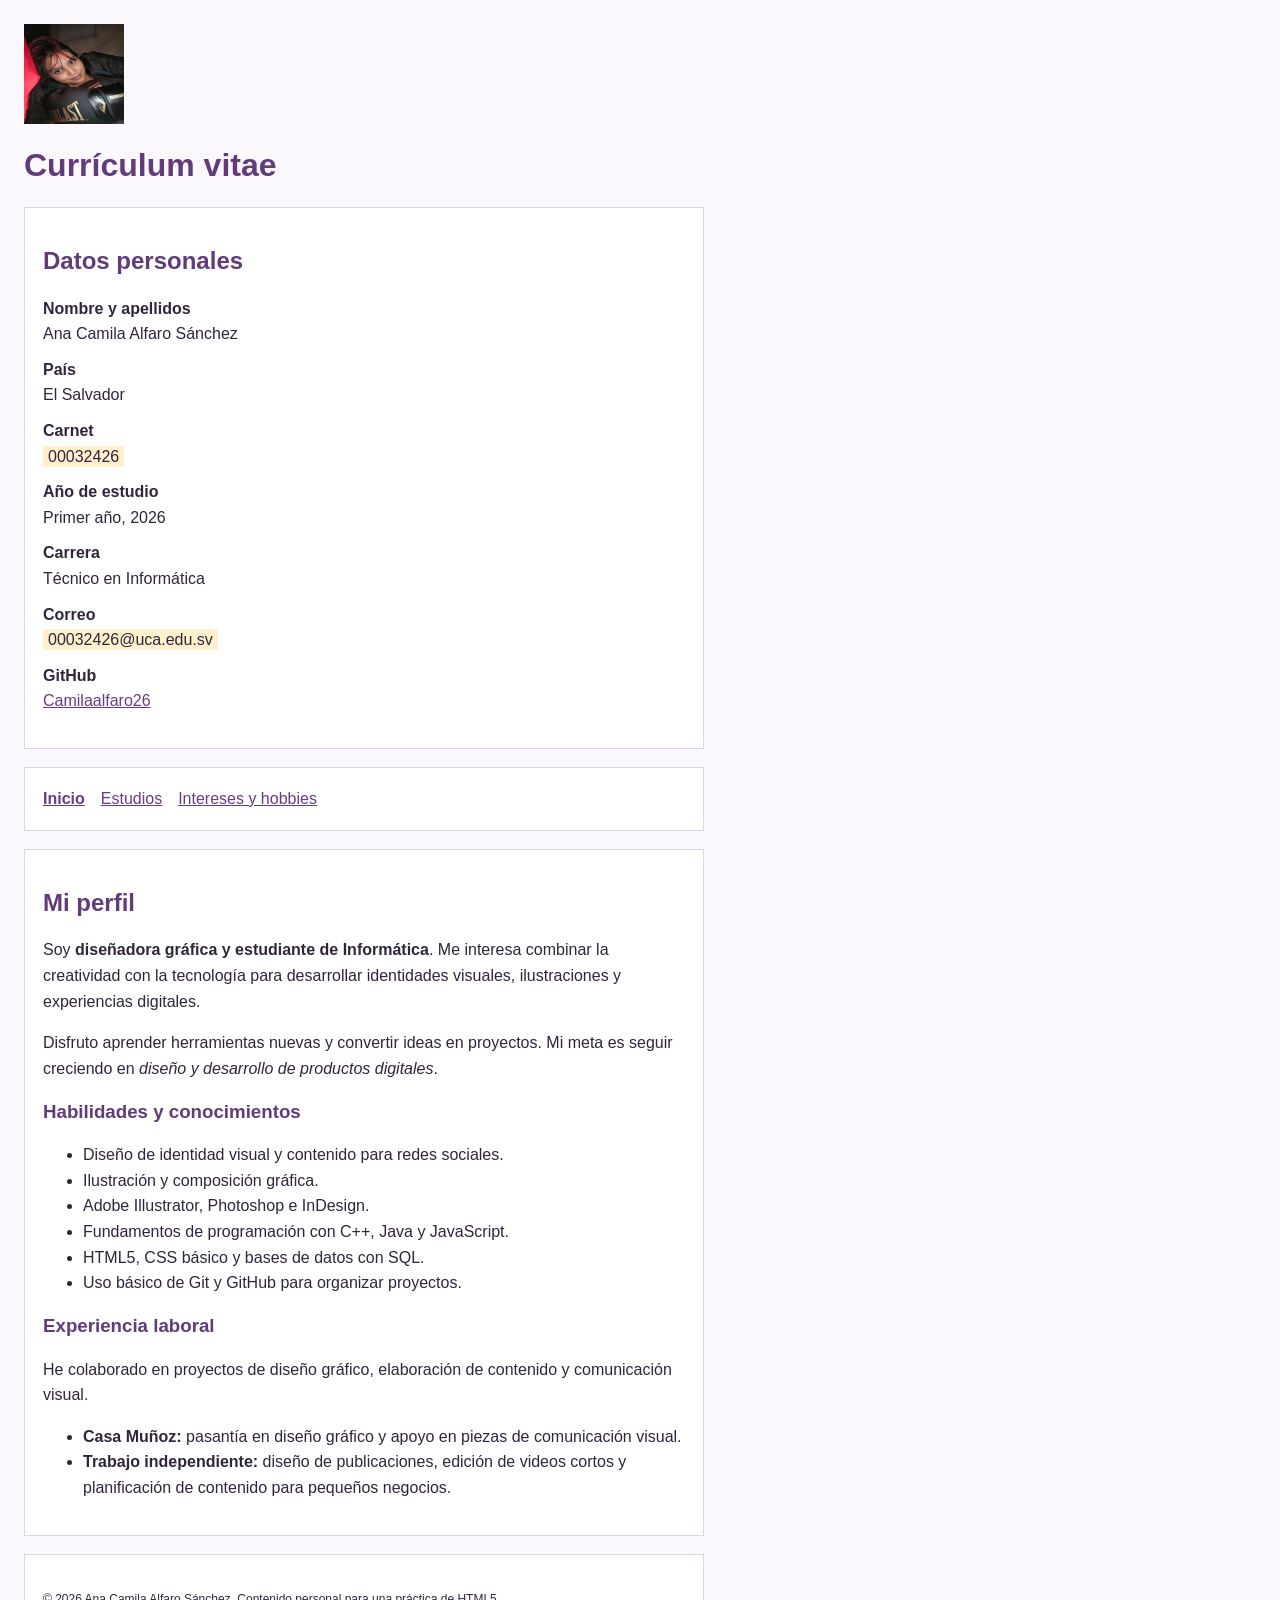
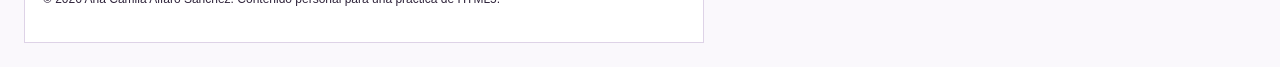
<file: index.html>
<!DOCTYPE html>
<html lang="es">
<head>
  <meta charset="UTF-8">
  <meta name="viewport" content="width=device-width, initial-scale=1.0">
  <title>Currículum vitae | Camila Alfaro</title>
  <link rel="stylesheet" href="estilos.css">
</head>
<body>
<header>
  <img src="img/perfil.jpeg" alt="Ilustración de perfil personal" width="100" height="100">
  <h1>Currículum vitae</h1>
</header>
<section aria-labelledby="datos">
  <h2 id="datos">Datos personales</h2>
  <dl>
    <dt>Nombre y apellidos</dt><dd>Ana Camila Alfaro Sánchez</dd>
    <dt>País</dt><dd>El Salvador</dd>
    <dt>Carnet</dt><dd><span class="pendiente">00032426</span></dd>
    <dt>Año de estudio</dt><dd>Primer año, 2026</dd>
    <dt>Carrera</dt><dd>Técnico en Informática</dd>
    <dt>Correo</dt><dd><span class="pendiente">00032426@uca.edu.sv</span></dd>
    <dt>GitHub</dt><dd><a href="https://github.com/Camilaalfaro26">Camilaalfaro26</a></dd>
  </dl>
</section>
<nav aria-label="Navegación principal"><a href="index.html" aria-current="page">Inicio</a><a href="estudios.html">Estudios</a><a href="intereses.html">Intereses y hobbies</a></nav><main>
  <section aria-labelledby="perfil">
    <h2 id="perfil">Mi perfil</h2>
    <p>Soy <strong>diseñadora gráfica y estudiante de Informática</strong>. Me interesa combinar la creatividad con la tecnología para desarrollar identidades visuales, ilustraciones y experiencias digitales.</p>
    <p>Disfruto aprender herramientas nuevas y convertir ideas en proyectos. Mi meta es seguir creciendo en <em>diseño y desarrollo de productos digitales</em>.</p>
    <article>
      <h3>Habilidades y conocimientos</h3>
      <ul>
        <li>Diseño de identidad visual y contenido para redes sociales.</li>
        <li>Ilustración y composición gráfica.</li>
        <li>Adobe Illustrator, Photoshop e InDesign.</li>
        <li>Fundamentos de programación con C++, Java y JavaScript.</li>
        <li>HTML5, CSS básico y bases de datos con SQL.</li>
        <li>Uso básico de Git y GitHub para organizar proyectos.</li>
      </ul>
    </article>
    <article>
      <h3>Experiencia laboral</h3>
      <p>He colaborado en proyectos de diseño gráfico, elaboración de contenido y comunicación visual.</p>
      <ul>
        <li><strong>Casa Muñoz:</strong> pasantía en diseño gráfico y apoyo en piezas de comunicación visual.</li>
        <li><strong>Trabajo independiente:</strong> diseño de publicaciones, edición de videos cortos y planificación de contenido para pequeños negocios.</li>
      </ul>
    </article>
  </section>
</main>
<footer>
  <p><small>&copy; 2026 Ana Camila Alfaro Sánchez. Contenido personal para una práctica de HTML5.</small></p>
</footer>
</body>
</html>
</file>
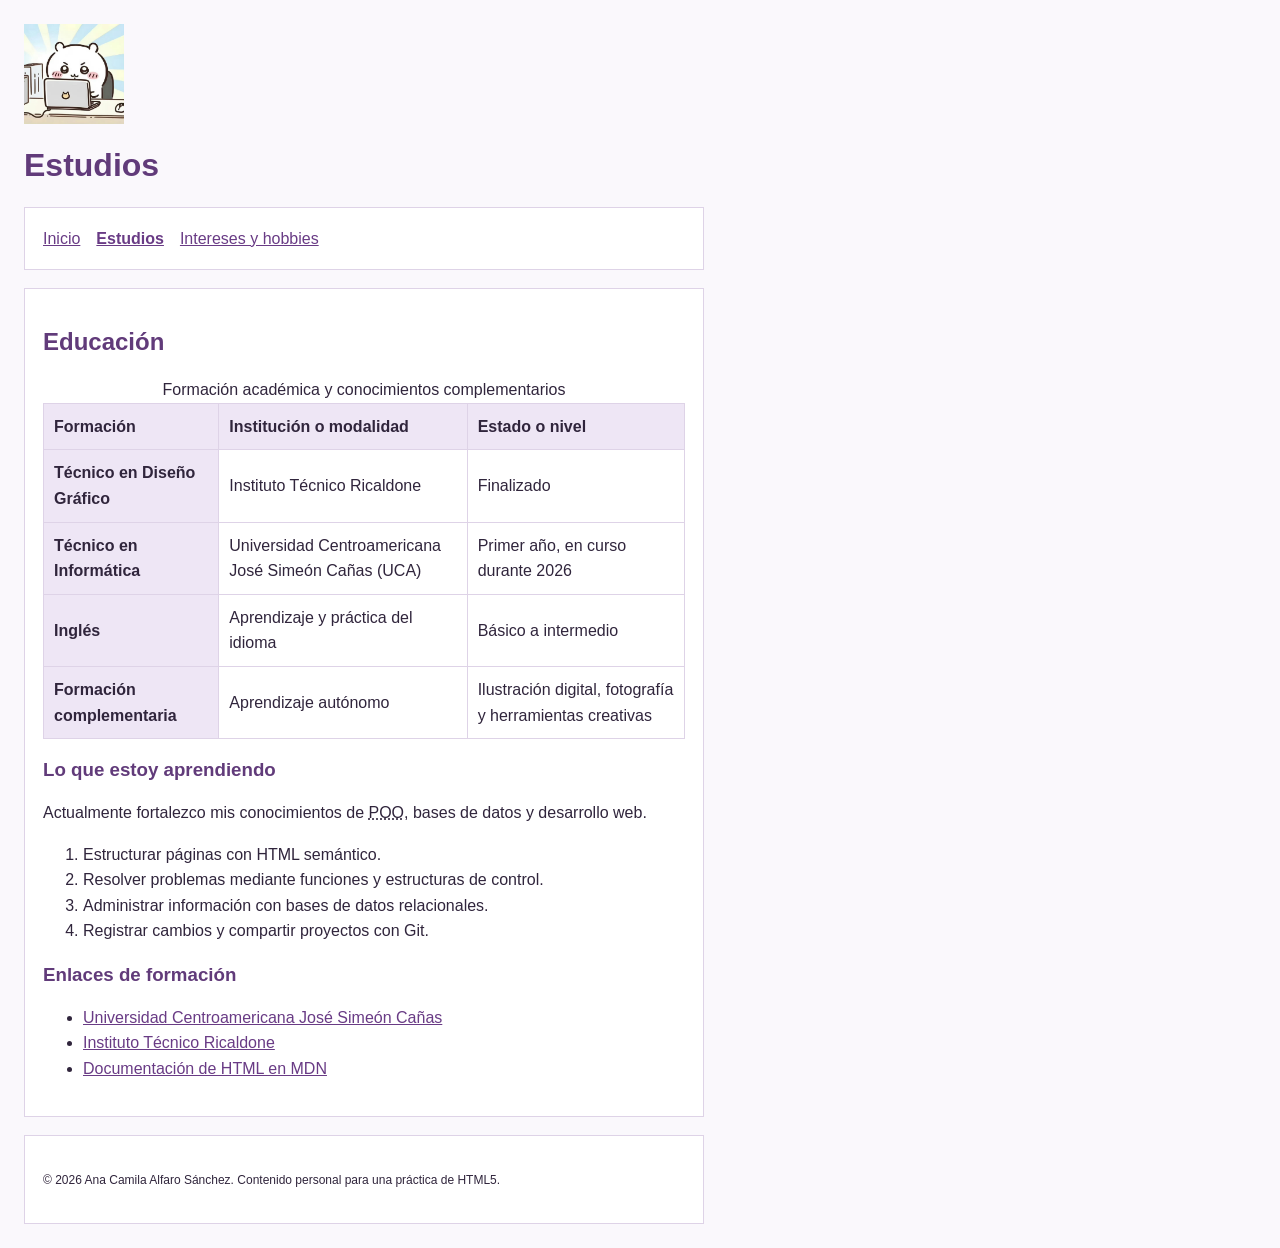
<file: estudios.html>
<!DOCTYPE html>
<html lang="es">
<head>
  <meta charset="UTF-8">
  <meta name="viewport" content="width=device-width, initial-scale=1.0">
  <title>Estudios | Camila Alfaro</title>
  <link rel="stylesheet" href="estilos.css">
</head>
<body>
<header>
  <img src="img/estudios.jpg" alt="Ilustración de un libro abierto" width="100" height="100">
  <h1>Estudios</h1>
</header>
<nav aria-label="Navegación principal"><a href="index.html">Inicio</a><a href="estudios.html" aria-current="page">Estudios</a><a href="intereses.html">Intereses y hobbies</a></nav><main>
  <section aria-labelledby="educacion">
    <h2 id="educacion">Educación</h2>
    <table>
      <caption>Formación académica y conocimientos complementarios</caption>
      <thead><tr><th scope="col">Formación</th><th scope="col">Institución o modalidad</th><th scope="col">Estado o nivel</th></tr></thead>
      <tbody>
        <tr><th scope="row">Técnico en Diseño Gráfico</th><td>Instituto Técnico Ricaldone</td><td>Finalizado</td></tr>
        <tr><th scope="row">Técnico en Informática</th><td>Universidad Centroamericana José Simeón Cañas (UCA)</td><td>Primer año, en curso durante 2026</td></tr>
        <tr><th scope="row">Inglés</th><td>Aprendizaje y práctica del idioma</td><td>Básico a intermedio</td></tr>
        <tr><th scope="row">Formación complementaria</th><td>Aprendizaje autónomo</td><td>Ilustración digital, fotografía y herramientas creativas</td></tr>
      </tbody>
    </table>
    <article>
      <h3>Lo que estoy aprendiendo</h3>
      <p>Actualmente fortalezco mis conocimientos de <abbr title="Programación Orientada a Objetos">POO</abbr>, bases de datos y desarrollo web.</p>
      <ol>
        <li>Estructurar páginas con HTML semántico.</li>
        <li>Resolver problemas mediante funciones y estructuras de control.</li>
        <li>Administrar información con bases de datos relacionales.</li>
        <li>Registrar cambios y compartir proyectos con Git.</li>
      </ol>
    </article>
    <article>
      <h3>Enlaces de formación</h3>
      <ul>
        <li><a href="https://www.uca.edu.sv/" target="_blank" rel="noopener noreferrer">Universidad Centroamericana José Simeón Cañas</a></li>
        <li><a href="https://www.ricaldone.edu.sv/" target="_blank" rel="noopener noreferrer">Instituto Técnico Ricaldone</a></li>
        <li><a href="https://developer.mozilla.org/es/docs/Web/HTML" target="_blank" rel="noopener noreferrer">Documentación de HTML en MDN</a></li>
      </ul>
    </article>
  </section>
</main>
<footer>
  <p><small>&copy; 2026 Ana Camila Alfaro Sánchez. Contenido personal para una práctica de HTML5.</small></p>
</footer>
</body>
</html>
</file>
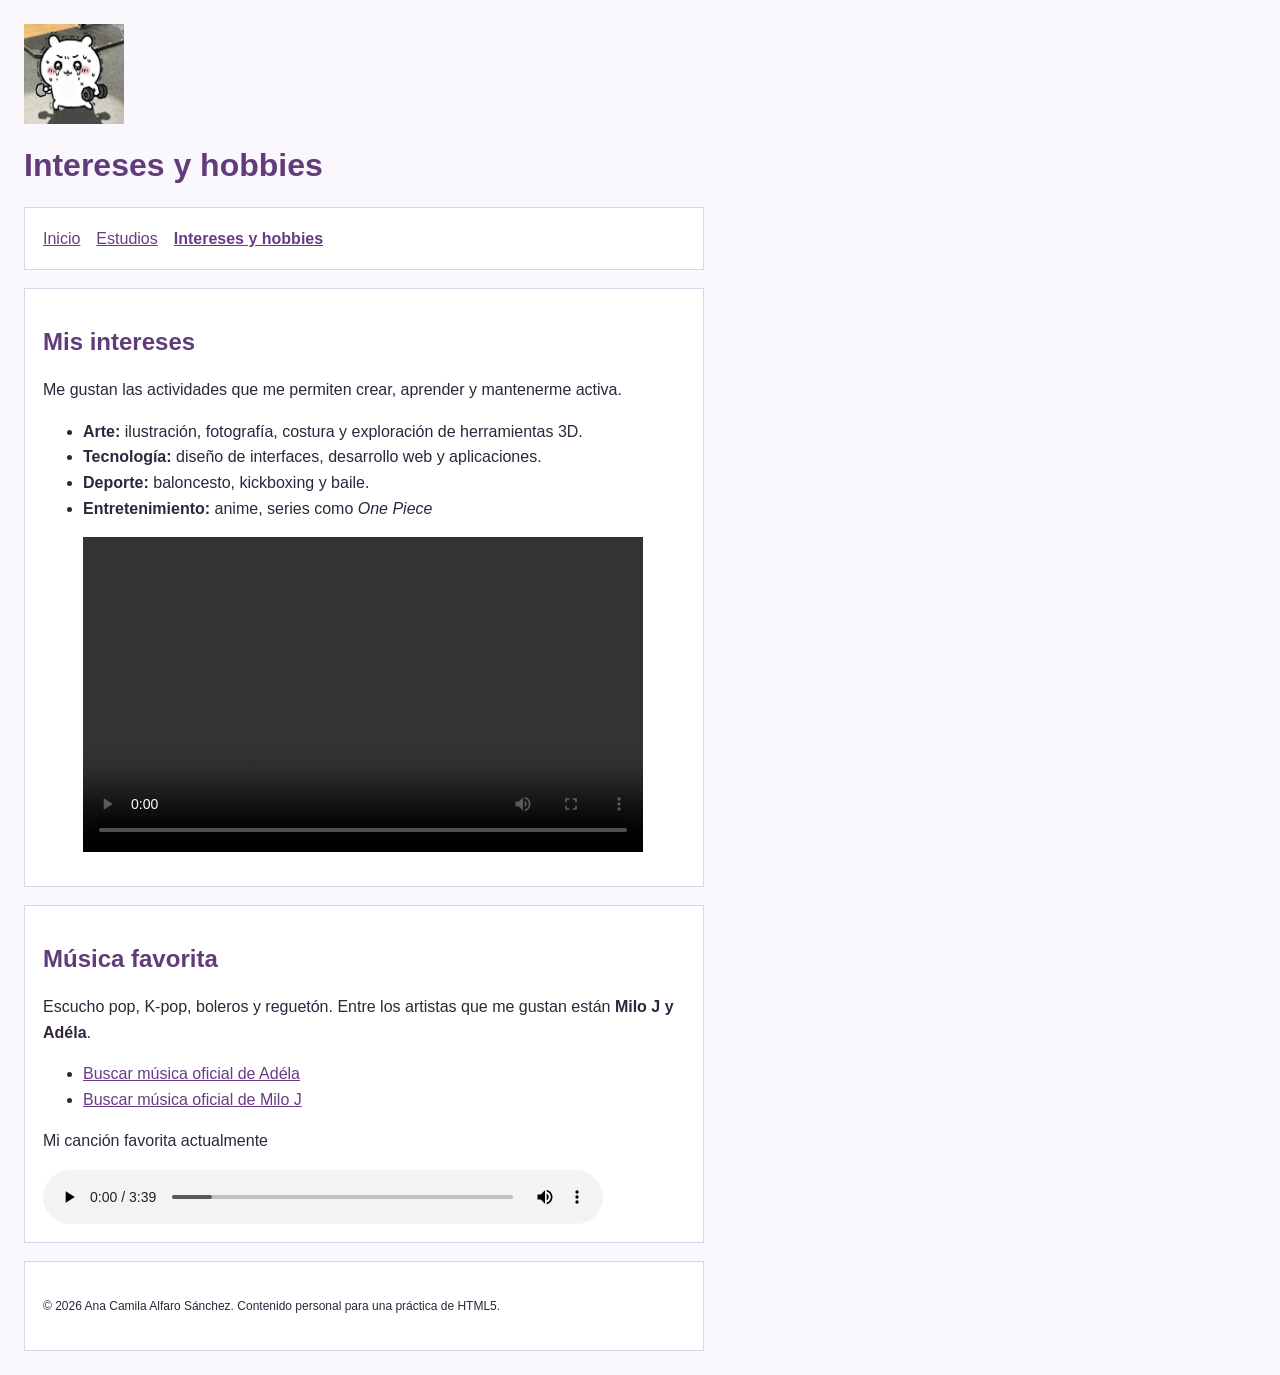
<file: intereses.html>
<!DOCTYPE html>
<html lang="es">
<head>
  <meta charset="UTF-8">
  <meta name="viewport" content="width=device-width, initial-scale=1.0">
  <title>Intereses y hobbies | Camila Alfaro</title>
  <link rel="stylesheet" href="estilos.css">
</head>
<body>
<header>
  <img src="img/intereses.png" alt="Ilustración de un lápiz creativo" width="100" height="100">
  <h1>Intereses y hobbies</h1>
</header>
<nav aria-label="Navegación principal"><a href="index.html">Inicio</a><a href="estudios.html">Estudios</a><a href="intereses.html" aria-current="page">Intereses y hobbies</a></nav><main>
  <section aria-labelledby="intereses">
    <h2 id="intereses">Mis intereses</h2>
    <p>Me gustan las actividades que me permiten crear, aprender y mantenerme activa.</p>
    <ul>
      <li><strong>Arte:</strong> ilustración, fotografía, costura y exploración de herramientas 3D.</li>
      <li><strong>Tecnología:</strong> diseño de interfaces, desarrollo web y aplicaciones.</li>
      <li><strong>Deporte:</strong> baloncesto, kickboxing y baile.</li>
      <li><strong>Entretenimiento:</strong> anime, series como <cite>One Piece</cite> </li>
    </ul>
    <figure>
      <video controls preload="metadata" width="560" height="315" aria-label="Video ilustrativo de mis intereses creativos">
        <source src="media/video.mp4" type="video/mp4">
        Tu navegador no reproduce este video. <a href="media/video.mp4">Descargar video sobre mis intereses</a>.
      </video>
  </section>
  <section aria-labelledby="musica">
    <h2 id="musica">Música favorita</h2>
    <p>Escucho pop, K-pop, boleros y reguetón. Entre los artistas que me gustan están <strong>Milo J y Adéla</strong>.</p>
    <ul>
      <li><a href="https://www.youtube.com/results?search_query=adéla">Buscar música oficial de Adéla</a></li>
      <li><a href="https://www.youtube.com/results?search_query=milo+j">Buscar música oficial de Milo J</a></li>
    </ul>
    <p>Mi canción favorita actualmente</p>
    <audio controls preload="metadata">
      <source src="media/ADÉLA - Ain't In LA - AdelaMusicVEVO.mp3" type="audio/wav">
      Tu navegador no reproduce audio. <a href="media/ADÉLA - Ain't In LA - AdelaMusicVEVO.mp3">Descargar el instrumental</a>.
    </audio>
  </section>
</main>
<footer>
  <p><small>&copy; 2026 Ana Camila Alfaro Sánchez. Contenido personal para una práctica de HTML5.</small></p>
</footer>
</body>
</html>
</file>
<file: estilos.css>
body { margin: 24px; max-width: 680px; font-family: Arial, sans-serif; line-height: 1.6; color: #30253c; background: #faf8fc; }
header img { display: block; }
h1, h2, h3 { line-height: 1.25; color: #613b7a; }
nav, section, footer { margin: 18px 0; padding: 18px; border: 1px solid #ded3e7; background: white; }
nav a { display: inline-block; margin-right: 16px; }
a { color: #693b85; }
a:hover { color: #a44572; }
[aria-current="page"] { font-weight: bold; }
dt { font-weight: bold; }
dd { margin: 0 0 10px; }
table { width: 100%; border-collapse: collapse; }
th, td { padding: 10px; border: 1px solid #ded3e7; text-align: left; }
th { background: #eee6f5; }
video, audio { display: block; width: 100%; max-width: 560px; }
.pendiente { background: #fff0ce; padding: 2px 5px; }
footer { font-size: 0.9rem; }
</file>
